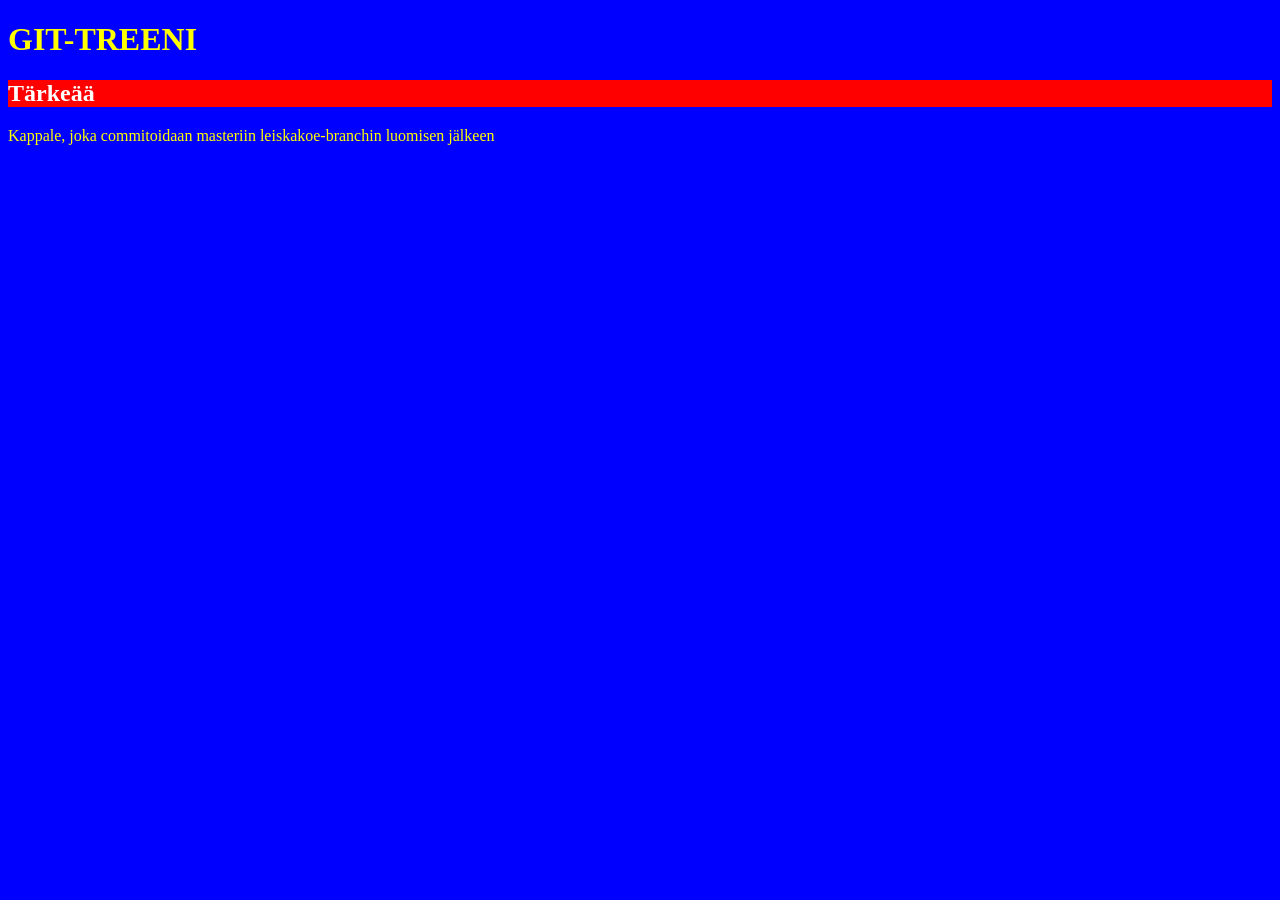
<file: index.html>
<!doctype html>
	<html lang="en">
	<head>
		<meta charset="UTF-8">
		<title>Git-Treeni</title>
		<link rel="stylesheet" href="tyyli.css">
	</head>
	<body>
	<h1>GIT-TREENI</h1>

	<h2>Tärkeää</h2>

	<p>Kappale, joka commitoidaan masteriin leiskakoe-branchin luomisen jälkeen</p>
	</body>

	</html>
</file>
<file: tyyli.css>
body {
		background-color: blue;
		color: yellow;
	}

h2 {

		background-color: red;
		color: white;
	}
</file>
